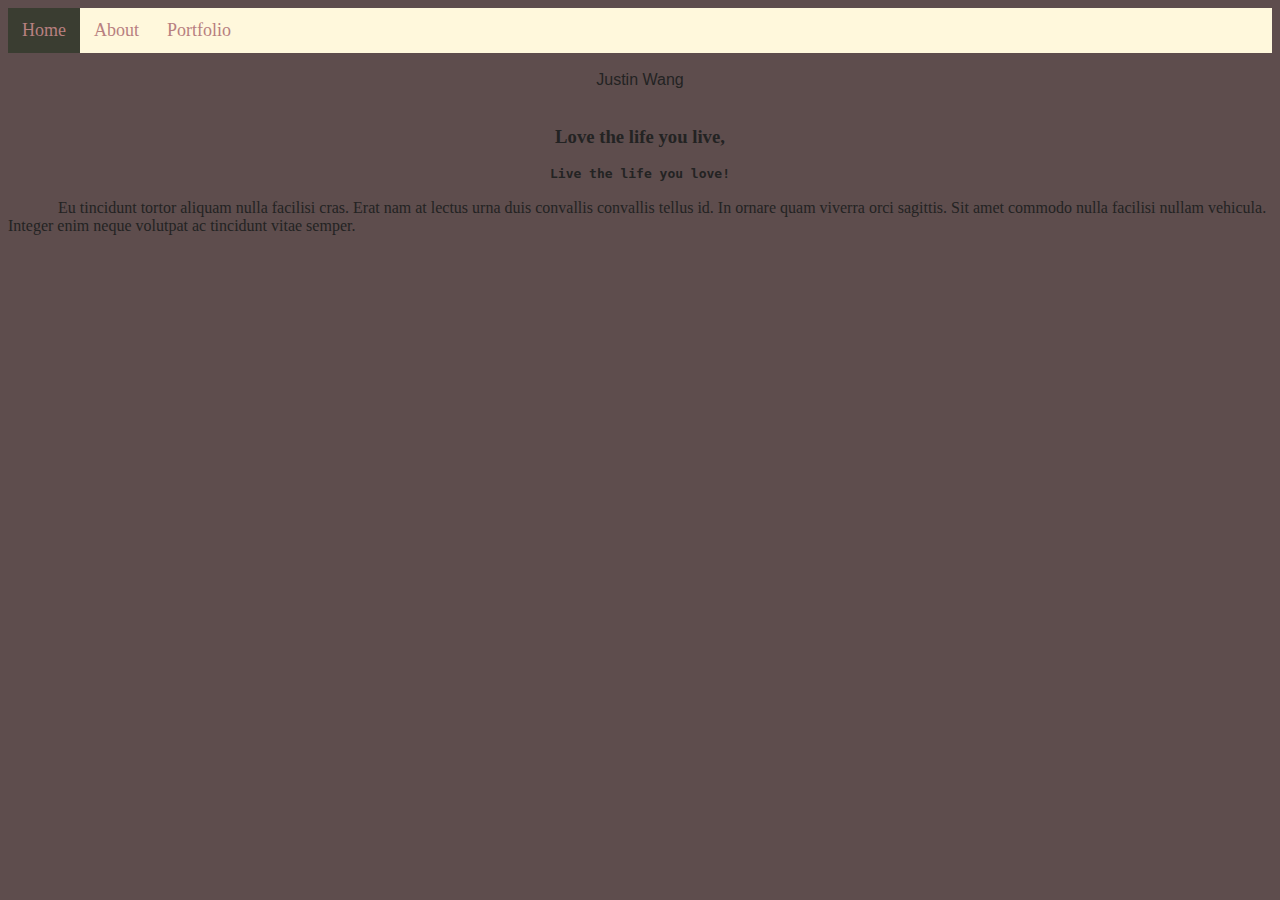
<file: index.html>
<!DOCTYPE html>
<html lang="en">
<head>
    <meta charset="UTF-8">
    <meta name="viewport" content="width=device-width, initial-scale=1.0">
    <title>Justin Wang</title>
    <!-- styles-->
    <link rel="stylesheet" href="style.css" />
    <!-- js hello world -->
    <script src="javascript.js"></script>
</head>
<body>
    <header>
        <nav class="navigation">
            <a class="current" href="./index.html">Home</a>
            <a href="./about.html">About</a>
            <a href="./portfolio.html">Portfolio</a>
        </nav>
        <br>
        <div class="emblem">Justin Wang</div>
    </header>
    <main>
        <br>
        <h3>Love the life you live,</h3>
        <h4>Live the life you love!</h4>
        <p>Eu tincidunt tortor aliquam nulla facilisi cras. Erat nam at lectus urna duis convallis convallis tellus id. In ornare quam viverra orci sagittis. Sit amet commodo nulla facilisi nullam vehicula. Integer enim neque volutpat ac tincidunt vitae semper.</p>
    </main>
</body>
</html>
</file>
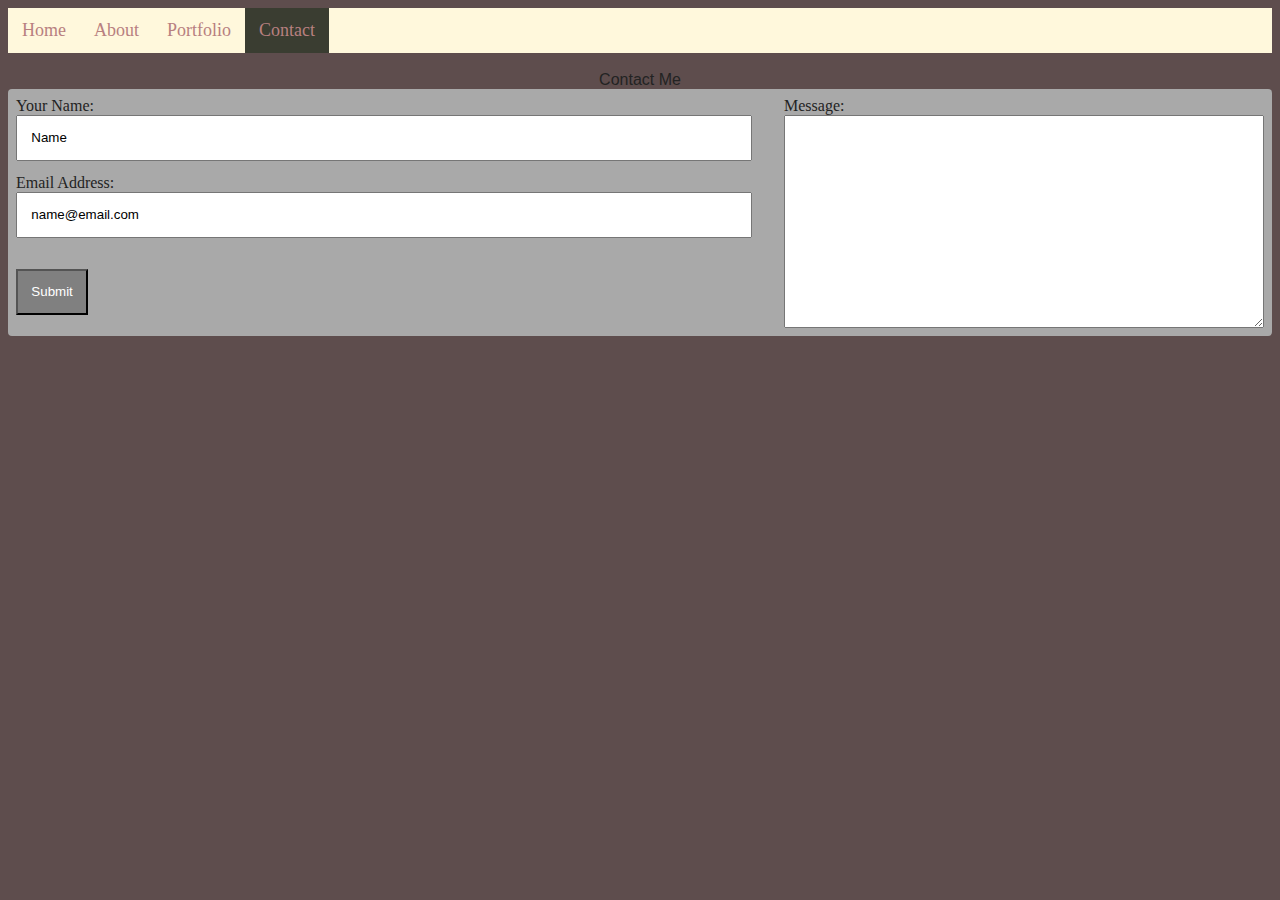
<file: contact.html>
<!DOCTYPE html>
<html lang="en">
<head>
    <meta charset="UTF-8">
    <meta name="viewport" content="width=device-width, initial-scale=1.0">
    <title>Contact Form</title>
    <!-- styles-->
    <link rel="stylesheet" href="style.css" />
</head>
<body>
    <header>
        <nav class="navigation">
            <a href="./index.html">Home</a>
            <a href="./about.html">About</a>
            <a href="./portfolio.html">Portfolio</a>
            <a class="current" href="./contact.html">Contact</a>
        </nav>
        <br>
        <div class="emblem">Contact Me</div>
    </header>
    <main>
        <form class="contactForm">
            <form action="./formsubmitted.html">
                <div class="message">
                    <label for="message">Message:</label>
                    <textarea id="message"></textarea>
                </div>
                <div class="contact">
                    <label for="name">Your Name:</label>
                    <input type="Text" value="Name" id="name">
                    <br>
                    <label for="email">Email Address:</label>
                    <input type="text" value="name@email.com" id="email">
                    <br>
                <br>
                <button type="submit">Submit</button>
            </div>
            </form>
        </form>
    </main>
</body>
</html>
</file>
<file: style.css>
* {
    box-sizing: border-box !important;
}

.emblem {
    text-align: center;
    font-family: Verdana, Geneva, Tahoma, sans-serif;
}

h2 {
    text-align:left;
    font-family:'Lucida Sans', 'Lucida Sans Regular', 'Lucida Grande', 'Lucida Sans Unicode', Geneva, Verdana, sans-serif;
    color:gray;
    font-size:small
}

h3 {
    text-align: center;
    font-family:Cambria, Cochin, Georgia, Times, 'Times New Roman', serif
}

h4 {
    text-align: center;
    font-family:monospace;
}

p {
    text-indent: 50px;
}

img {
    float: left;
    padding: 0px 20px 0px 0px;
}

body {
    background:#5e4d4d;
    color: #232323;
  }
  
/* Nav Bar Background */
.navigation {
    overflow: hidden;
    background-color: cornsilk;
}

/* Nav Bar Links */
.navigation a {
    float: left;
    color:#b88080;
    text-align: center;
    padding: 12px 14px;
    text-decoration: none;
    font-size: 18px
}

/* On mouse hover */
.navigation a:hover{
    color: black;
    text-decoration: underline;
    background-color: #ddd;
}

/* Current link */
.current {
    color: white;
    background-color: #3a3d31;
}

/* Contact Form CSS Flex */

.contactForm {
    display: flex;
    padding: .5em;
    background: darkgray;
    border-radius: 4px;
}

.message {
    display: flex;
    flex-direction: column;
    order: 2;
    width: 30em;
}

.message > textarea {
    flex: 1; 
    min-width: 15em;
}

.contact {
    flex: 1; 
    order: 1;
    margin-right: 2em; 
}

.contact input {
    width: 100%;
}

.contact input,
.contact button {
    padding: 1em;
    margin-bottom: 1em;
}

.contact button {
    background: gray;
    color: white;
}

.contact button:hover {
    background: salmon;
}
</file>
